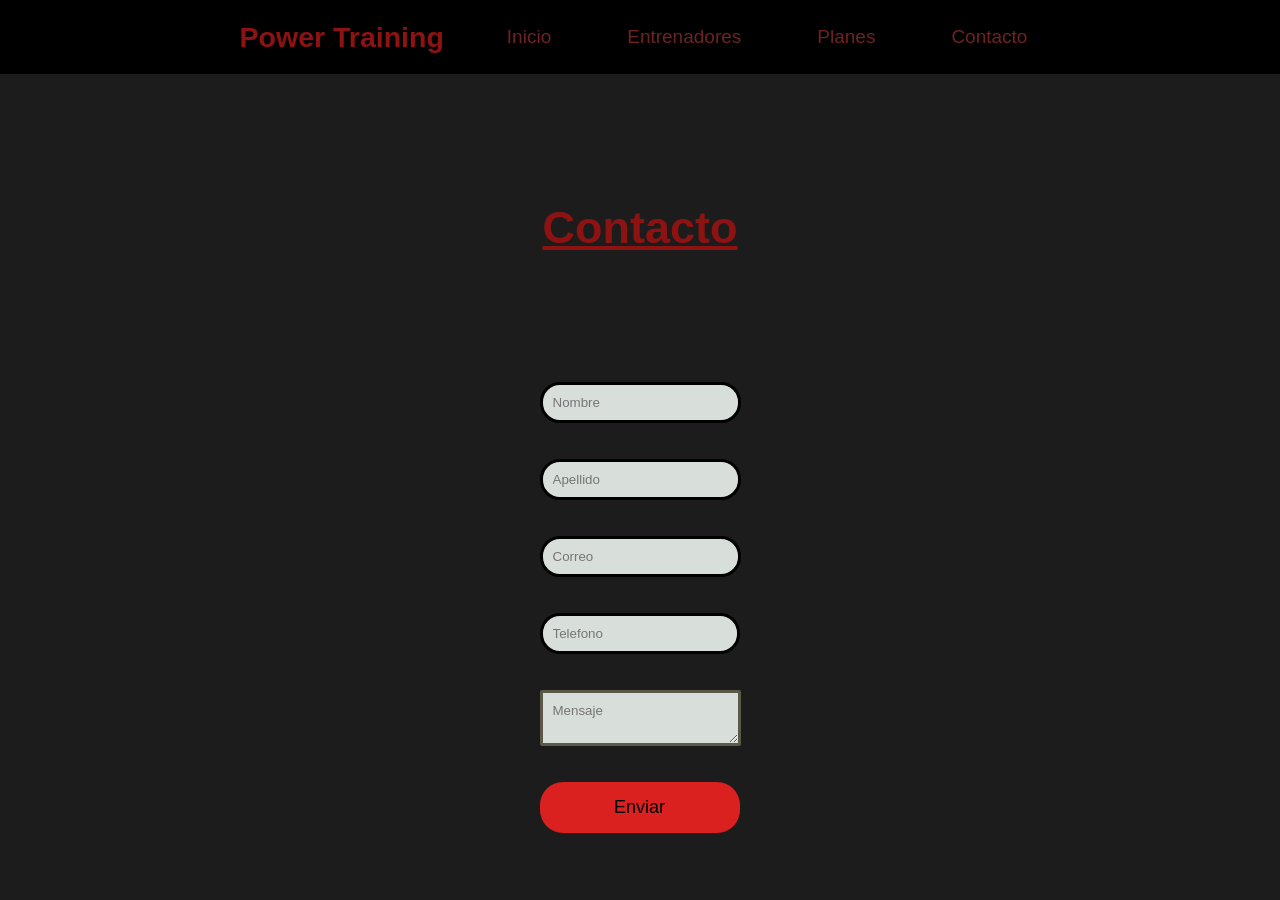
<file: pages/contacto.html>
<!DOCTYPE html>
<html lang="es">
    <head>
        <meta charset="UTF-8">
        <meta name="viewport" width="device-width", initial scale="1.0">
        <link rel="stylesheet" href="../css/styles.css">
        <link rel="stylesheet" href="../css/responsive.css">
        <link rel="stylesheet" href="../css/animations.css">
        <title>Contacto</title>
    </head>
    <body>
        <header>
            <nav>
                <h1>Power Training</h1>
                <a href="../index.html">Inicio</a>
                <a href="../pages/entrenadores.html">Entrenadores</a>
                <a href="../pages/planes.html">Planes</a>
                <a href="../pages/contacto.html">Contacto</a>
            </nav>
        </header>
    <h2 class="titulo">Contacto</h2>
        <form>
            <input type="text" placeholder="Nombre"><br><br>
            <input type="text" placeholder="Apellido"><br><br>
            <input type="email" placeholder="Correo"><br><br>
            <input type="tel" placeholder="Telefono"><br><br>
            <textarea placeholder="Mensaje"></textarea><br><br>
            <button>Enviar</button>
        </form>
    </body>
</html>
</file>
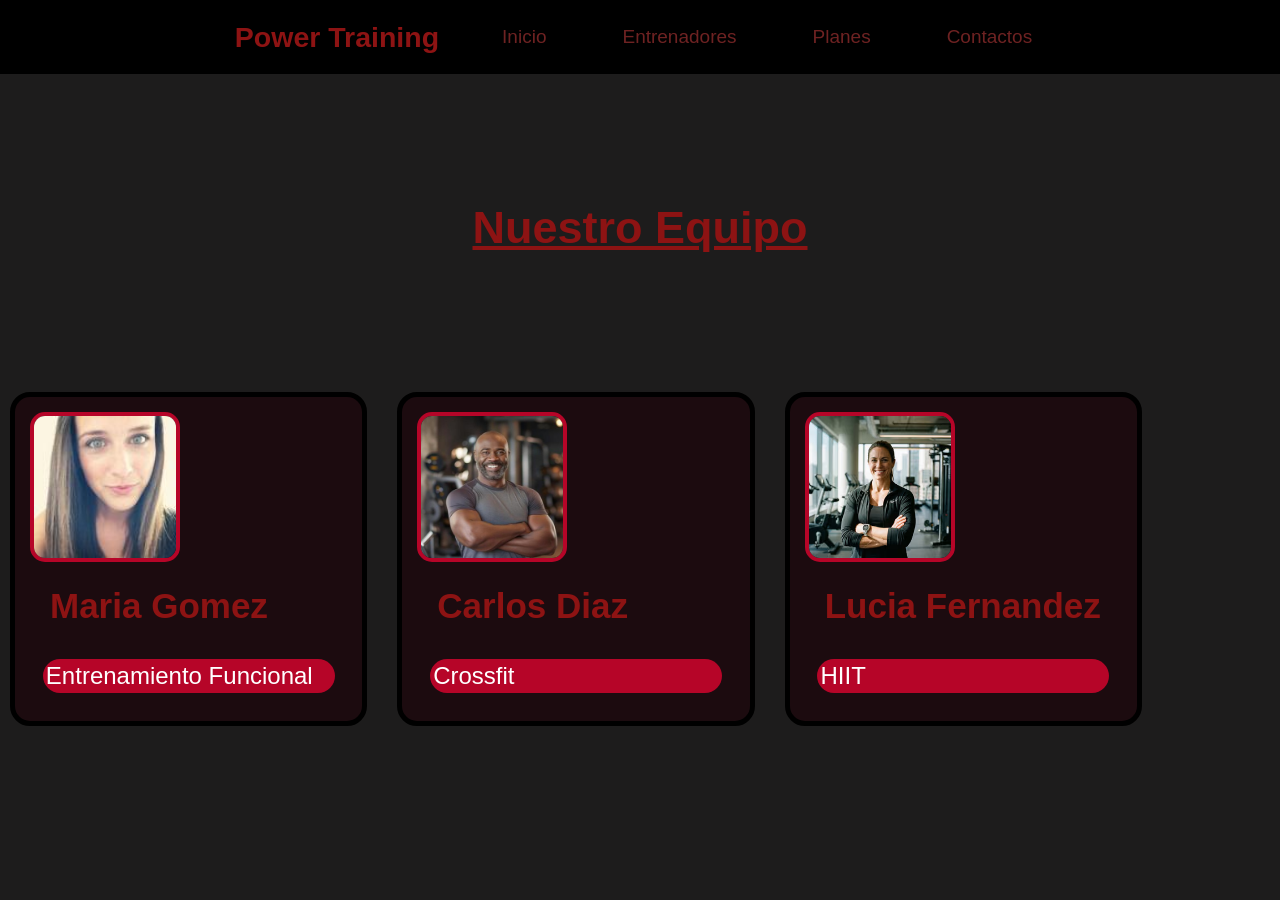
<file: pages/entrenadores.html>
<!DOCTYPE html>
<html lang="es">
    <head>
        <meta charset="UTF-8">
        <meta name="viewport" content="width=device-width,initial-scale=1.0">
        <link rel="stylesheet" href="../css/styles.css">
        <link rel="stylesheet" href="../css/responsive.css">
        <link rel="stylesheet" href="../css/animations.css">
        <title>Entrenadores</title>
    </head>
    <body>
        <header>
            <nav>
                <h1>Power Training</h1>
                <a href="../index.html">Inicio</a>
                <a href="../pages/entrenadores.html">Entrenadores</a>
                <a href="../pages/planes.html">Planes</a>
                <a href="../pages/contacto.html">Contactos</a>
            </nav>
        </header>
        <h2 class="titulo">Nuestro Equipo</h2>
        <div class="grid-entrenadores">
        <div class="coach">
            <img src="../images/Maria.jpg" height="150">
            <h3 class="coach-nombre">Maria Gomez</h3>
            <p class="coach-desc">Entrenamiento Funcional</p>
        </div>
        <div class="coach">
        <img src="../images/coach1.jpg" height="150">
        <h3 class="coach-nombre">Carlos Diaz</h3>
        <p class="coach-desc">Crossfit</p>
        </div>
        <div class="coach">
            <img src="../images/coach2.avif" height="150">
            <h3 class="coach-nombre">Lucia Fernandez</h3>
            <p class="coach-desc">HIIT</p>
        </div>
        </div>
    </body>
</html>
</file>
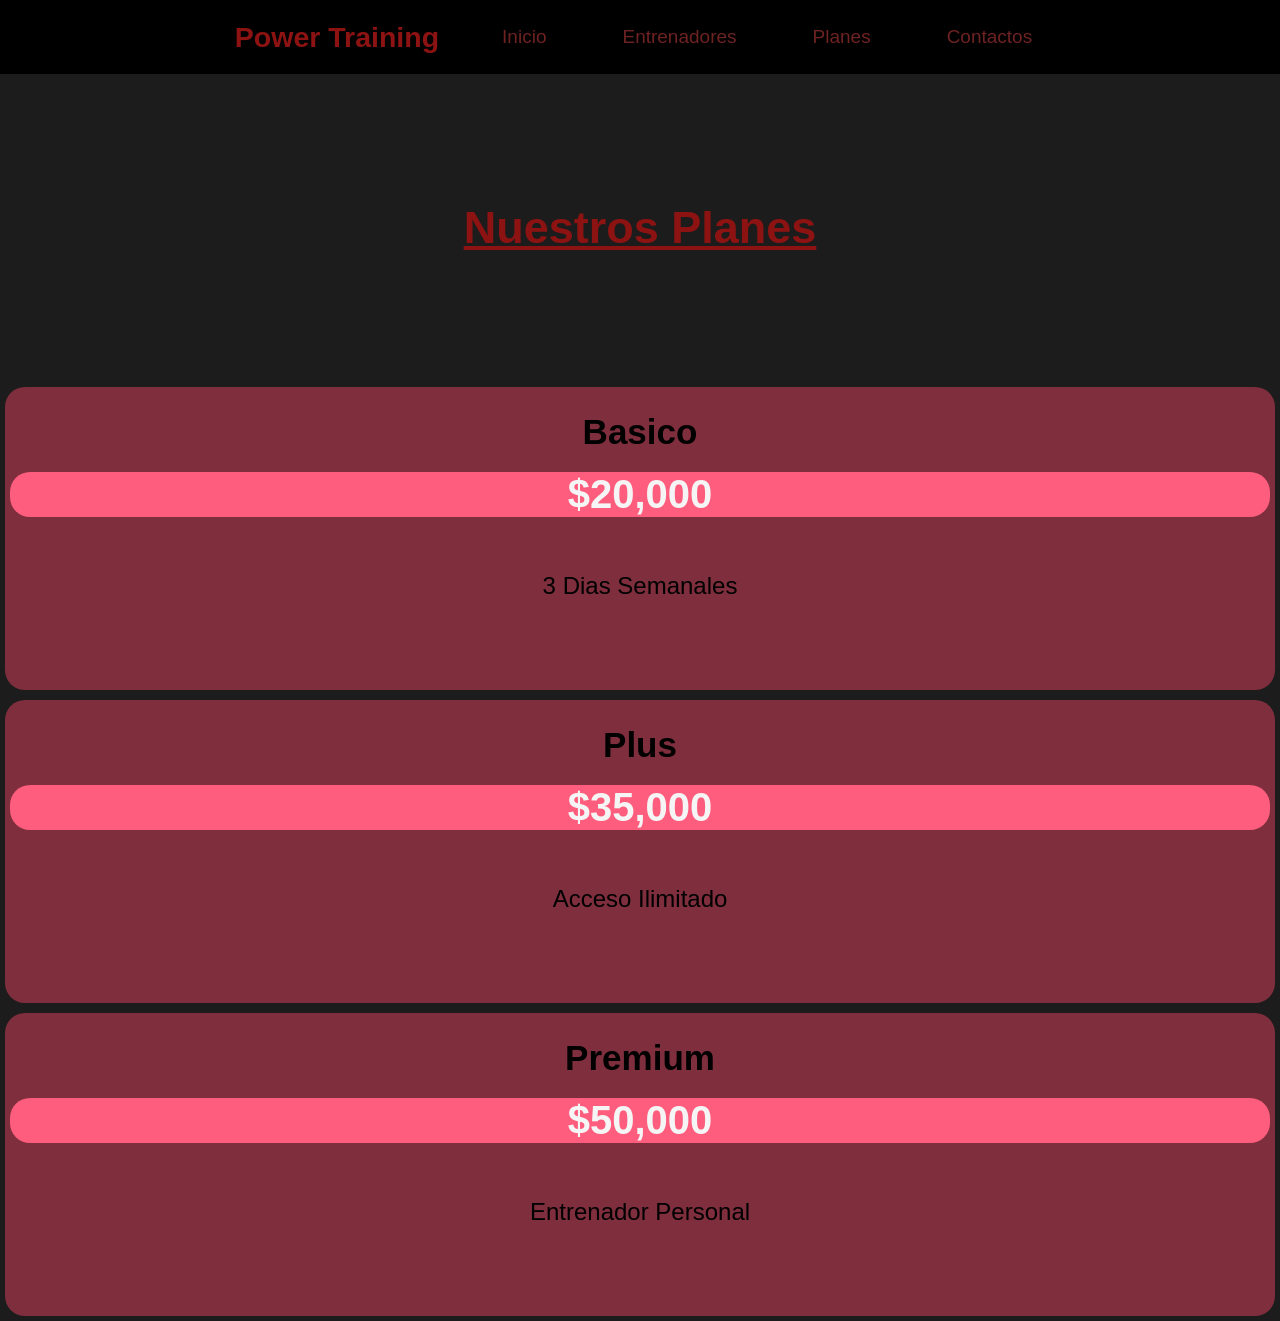
<file: pages/planes.html>
<!DOCTYPE html>
<html lang="es">
    <head>
        <meta charset="UTF-8">
        <meta name="viewport" content="width=device-width", initial,scale="1.0">
        <link rel="stylesheet" href="../css/styles.css">
        <link rel="stylesheet" href="../css/responsive.css">
        <link rel="stylesheet" href="../css/animations.css">
        <title>Planes</title>
    </head>
    <body>
        <header>
            <nav>
                <h1>Power Training</h1>
                <a href="../index.html">Inicio</a>
                <a href="../pages/entrenadores.html">Entrenadores</a>
                <a href="../pages/planes.html">Planes</a>
                <a href="../pages/contacto.html">Contactos</a>
            </nav>
            </header>
        <h2 class="titulo">Nuestros Planes</h2>
        <div class="planes">
        <div class="plan">
            <h3 class="plan-titulo">Basico</h3>
            <h2 class="precio">$20,000</h2>
            <p class="plan-desc">3 Dias Semanales</p>
        </div>
        <div class="plan">
            <h3 class="plan-titulo">Plus</h3>
            <h2 class="precio">$35,000</h2>
            <p class="plan-desc">Acceso Ilimitado</p>
        </div>
        <div class="plan">
            <h3 class="plan-titulo">Premium</h3>
            <h2 class="precio">$50,000</h2>
            <p class="plan-desc">Entrenador Personal</p>
        </div>
        </div>
    </body>
</html>
</file>
<file: css/styles.css>
* {
    margin:0 ;
    box-sizing: border-box;
}
body {
    background:rgb(29, 28, 28);
}
h1,h2,h3 {
    color:rgb(141, 19, 19);
    text-align:center;
    font-family:Verdana, Geneva, Tahoma, sans-serif;
    
}
nav,a {
    font-family:Verdana, Geneva, Tahoma, sans-serif;
    text-decoration:none;
    display:flex;
    flex-direction: row;
    align-items:center;
    justify-content:center;
    gap:50px;
    padding:13px;
    background:black;
    color:rgb(110, 34, 34);
    font-size:19px;
}
a:hover {
    color:rgb(255, 0, 0);
    transition:0.7s ease;
    font-size:22px;
    
}
p {
    font-size:1.5em;
    color:rgb(255, 255, 255);
    text-align:center;
    font-family:Verdana, Geneva, Tahoma, sans-serif;
    padding:55px;
    margin-bottom:30px;
    
}
.btn {
    padding:15px;
    background-color:rgb(63, 20, 20);
    display:flex;
    align-items:center;
    justify-content:center;
}
button {
    padding:15px;
    width:200px;
    background-color:rgb(219, 32, 32);
    border-radius: 23px;
    border-style:none;
    font-size:18px;
    cursor:pointer;
}
h3 {
    font-size:35px;
    padding:20px;

}
.fondo {
    background-image:url(../images/powertraining.jpg);
    height:280px;
    background-size:cover;
    display:flex;
    justify-content:center;
    align-items:center;
}
.social {
    margin-bottom:20px;

}
.social a{
    color:white;
    font-size:30px;
    margin:15px;
}
.card img{
    object-fit: cover;
}
.titulo{
    font-size:45px;
    padding:10%;
    text-decoration:underline;
}
.coach-desc{
    padding:1%;
    text-align:left;
    margin:4%;
    background:#b60528;
    border-radius:20px;
}
.coach-nombre{
    text-align:left;
}
.coach{
    padding:15px;
    margin:10px;
    background:rgba(27, 3, 8, 0.63);
    border-radius:20px;
    border:solid 5px;
}
img{
    border:4px solid #b60528;
    border-radius:15px;
}

.plan{
    padding:5px;
    margin:5px;
    background:#7e2e3d;
    border-radius:20px;
    padding-bottom: 5px;
}
.plan-titulo{
    color:black;
    
    
    
    
}
.precio{
    color:whitesmoke;
    font-size:40px;
    
    
    
    background:#ff5d7d;
    border-radius:20px;
}
.plan-desc{
    color:black;
    
    
}
input[type="text"]{
    padding:10px;
    background:rgb(216, 223, 219);
    border:3px solid;
    border-radius:20px;
    font-family:Verdana, Geneva, Tahoma, sans-serif;
}
input[type="email"]{
    padding:10px;
    background:rgb(216, 223, 219);
    border:3px solid;
    border-radius:20px;
    font-family:Verdana, Geneva, Tahoma, sans-serif;
}
input[type="tel"]{
    padding:10px;
    background:rgb(216, 223, 219);
    border:3px solid;
    border-radius:20px;
    font-family:Verdana, Geneva, Tahoma, sans-serif;
    width:200px;
}
textarea{
    padding:10px;
    background:rgb(216, 223, 219);
    border:3px solid rgb(90, 90, 70);
    border-radius:2px;
    font-family:Verdana, Geneva, Tahoma, sans-serif;
}
</file>
<file: css/responsive.css>
.card-desc {
    font-size:20px;
    padding:0%;

}
.card-titulo{
    font-size:30px;
    padding:5%;

}
.grid-contenedor{
    width:90%;
    display:grid;
    grid-template-columns:repeat(auto-fit,minmax(180px, 1fr));
    gap:10px;
    box-sizing:border-box;
    padding:10px;
    width:100%;
    height:100%;
    margin:5px;
    align-content:center;
}
.card {
    padding:15px;
    margin:20px;
    background:rgb(41, 39, 39);
    border-radius:17px;
    overflow:hidden;
}
.grid-entrenadores{
    display:grid;
    width:90%;
    gap:10px;
    box-sizing:border-box;
    align-content:center;
    grid-template-columns: repeat(auto-fit,minmax(180px, 1fr));
}
.planes{
    display:grid;
    align-content:center;
}
form{
    display:grid;
    align-content:center;
    justify-content: center;
}
</file>
<file: css/animations.css>
.card{
    transition: 2s;
}
.card:hover{
    transform:translateY(-15px);
}
.btn{
    transition: 1s;
}
.btn:hover{
    transform:scale(1.05);
}
</file>
